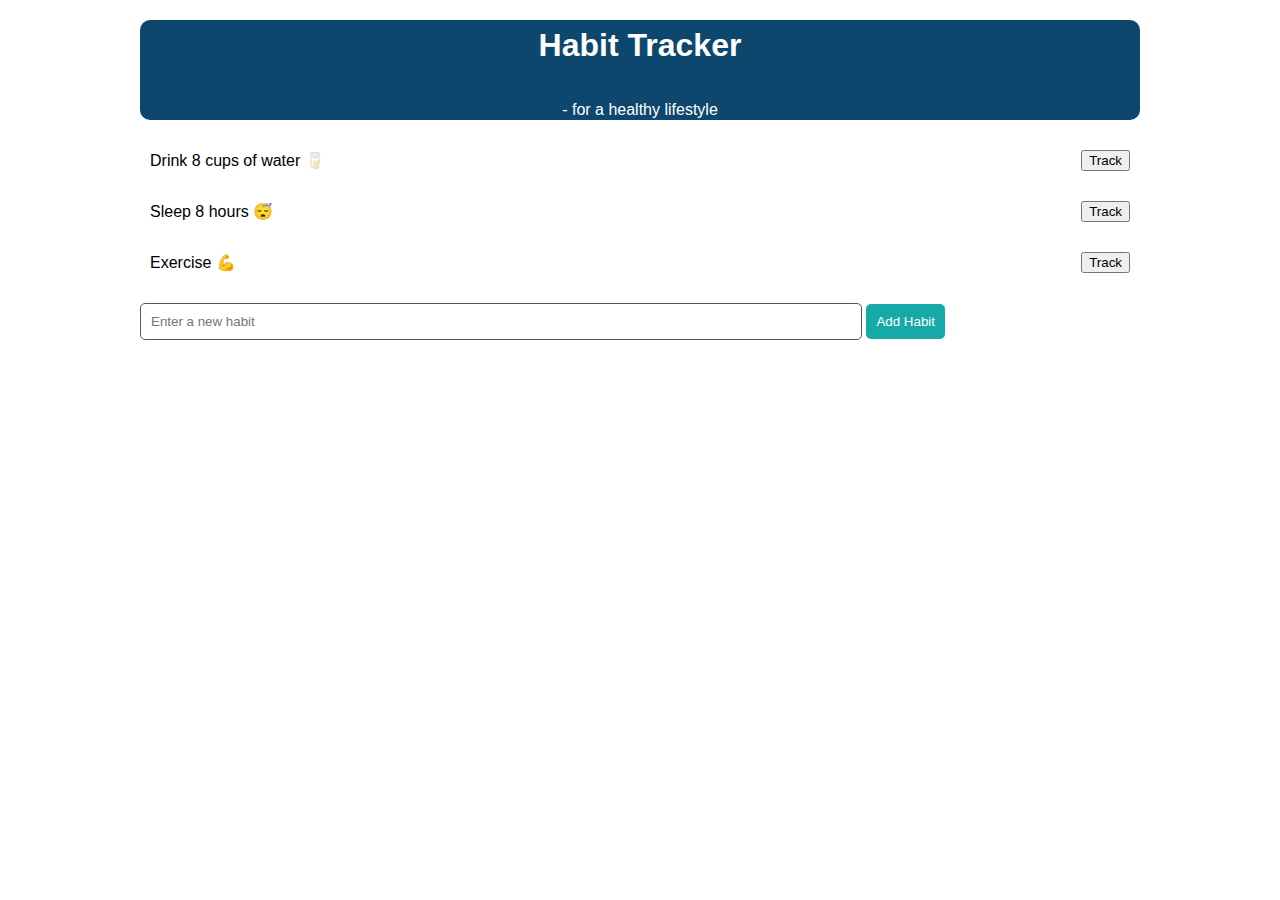
<file: index.html>
<!DOCTYPE html>
<html lang="en">
<head>
    <meta charset="UTF-8">
    <title>HABIT TRACKER</title>
    <style>
        body {
            font-family: Arial, sans-serif;
            max-width: 1000px;
            margin: 0 auto;
            padding: 20px;
        }
        .header {
            background-color: #0d476e;
            color:white;
            height: 100px;
            width: 100%;
            display: flex;
            flex-direction: column;
            justify-content: center;
            align-items: center;
            border-radius: 10px;
            margin-bottom: 20px;
        }
        .habit-container {
            display: flex;
            flex-direction: column;
            gap: 10px;
        }
        .habit-box {
            border-radius: 15px;
            padding: 10px;
            display: flex;
            justify-content: space-between;
            align-items: center;
            transition: all 0.3s ease;
        }
        .habit-input {
            width: 70%;
            padding: 10px;
            border-radius: 5px;
            border: 1px solid #5c5656;
        }
        .add-habit-btn {
            padding: 10px;
            background-color: #17a8a8;
            color: white;
            border: none;
            border-radius: 5px;
            cursor: pointer;
        }
        .habit-reminder {
            position: fixed;
            bottom: 20px;
            right: 20px;
            background-color: #fff;
            border: 2px solid #0d476e;
            border-radius: 10px;
            padding: 15px;
            box-shadow: 0 4px 6px rgba(0,0,0,0.1);
            display: none;
        }
    </style>
</head>
<body>
    <div class="header">
        <h1>Habit Tracker</h1>
        <p>- for a healthy lifestyle</p>
    </div>

    <div class="habit-container" id="defaultHabits">
        <div class="habit-box" data-habit="Drink 8 cups of water 🥛" data-color="#3498db">
            <span>Drink 8 cups of water 🥛</span>
            <button onclick="trackHabit(this)">Track</button>
        </div>
        <div class="habit-box" data-habit="Sleep 8 hours 😴" data-color="#9b59b6">
            <span>Sleep 8 hours 😴</span>
            <button onclick="trackHabit(this)">Track</button>
        </div>
        <div class="habit-box" data-habit="Exercise 💪" data-color="#2ecc71">
            <span>Exercise 💪</span>
            <button onclick="trackHabit(this)">Track</button>
        </div>
    </div>

    <div style="margin-top: 20px;">
        <input type="text" id="newHabitInput" class="habit-input" placeholder="Enter a new habit">
        <button class="add-habit-btn" onclick="addNewHabit()">Add Habit</button>
    </div>

    <div id="customHabits" class="habit-container"></div>

    <div id="habitReminder" class="habit-reminder">
        <h3>Daily Habit Reminder</h3>
        <p id="reminderText">Time to track your habits!</p>
    </div>

    <script>
        class HabitManager {
            constructor() {
                this.loadHabits();
                this.setupReminders();
            }

            setupReminders() {
                // Daily reminder at 9 AM
                const now = new Date();
                const reminderTime = new Date(now.getFullYear(), now.getMonth(), now.getDate(), 9, 0, 0);
                
                if (now > reminderTime) {
                    reminderTime.setDate(reminderTime.getDate() + 1);
                }

                const timeUntilReminder = reminderTime - now;
                
                setTimeout(() => {
                    this.showReminder();
                }, timeUntilReminder);
            }

            showReminder() {
                const reminderElement = document.getElementById('habitReminder');
                reminderElement.style.display = 'block';
                
                // Auto-hide after 5 minutes
                setTimeout(() => {
                    reminderElement.style.display = 'none';
                }, 5 * 60 * 1000);
            }

            loadHabits() {
                const savedHabits = JSON.parse(localStorage.getItem('habits') || '[]');
                const customHabitsContainer = document.getElementById('customHabits');
                customHabitsContainer.innerHTML = '';

                savedHabits.forEach(habit => {
                    this.createHabitElement(habit.name, habit.color, customHabitsContainer);
                });
            }

            createHabitElement(habitName, habitColor, container) {
                const habitBox = document.createElement('div');
                habitBox.classList.add('habit-box');
                habitBox.setAttribute('data-habit', habitName);
                habitBox.setAttribute('data-color', habitColor);
                habitBox.style.backgroundColor = `${habitColor}20`; // Light transparent color
                habitBox.style.borderLeft = `5px solid ${habitColor}`;
                habitBox.innerHTML = `
                    <span style="color: ${habitColor};">${habitName}</span>
                    <button onclick="trackHabit(this)">Track</button>
                    <button onclick="habitManager.deleteHabit(this)">Delete</button>
                `;
                container.appendChild(habitBox);
            }

            addHabit(habitName) {
                const savedHabits = JSON.parse(localStorage.getItem('habits') || '[]');
                
                // Generate a unique color
                const habitColor = `#${Math.floor(Math.random()*16777215).toString(16)}`;
                
                const newHabit = { 
                    name: habitName, 
                    color: habitColor 
                };

                if (!savedHabits.some(h => h.name === habitName)) {
                    savedHabits.push(newHabit);
                    localStorage.setItem('habits', JSON.stringify(savedHabits));
                    
                    const customHabitsContainer = document.getElementById('customHabits');
                    this.createHabitElement(habitName, habitColor, customHabitsContainer);
                }
            }

            deleteHabit(buttonElement) {
                const habitBox = buttonElement.closest('.habit-box');
                const habitName = habitBox.getAttribute('data-habit');

                // Remove from localStorage
                let savedHabits = JSON.parse(localStorage.getItem('habits') || '[]');
                savedHabits = savedHabits.filter(h => h.name !== habitName);
                localStorage.setItem('habits', JSON.stringify(savedHabits));

                // Remove from DOM
                habitBox.remove();
            }
        }

        const habitManager = new HabitManager();

        function addNewHabit() {
            const newHabitInput = document.getElementById('newHabitInput');
            const habitName = newHabitInput.value.trim();
            
            if (habitName) {
                habitManager.addHabit(habitName);
                newHabitInput.value = '';
            }
        }

        function trackHabit(buttonElement) {
            const habitBox = buttonElement.closest('.habit-box');
            const habitName = habitBox.getAttribute('data-habit');
            const habitColor = habitBox.getAttribute('data-color');
            
            window.location.href = `habit-details.html?habit=${encodeURIComponent(habitName)}&color=${encodeURIComponent(habitColor)}`;
        }

        // Load habits on page load
        document.addEventListener('DOMContentLoaded', () => {
            habitManager.loadHabits();
        });
    </script>
</body>
</html>
</file>
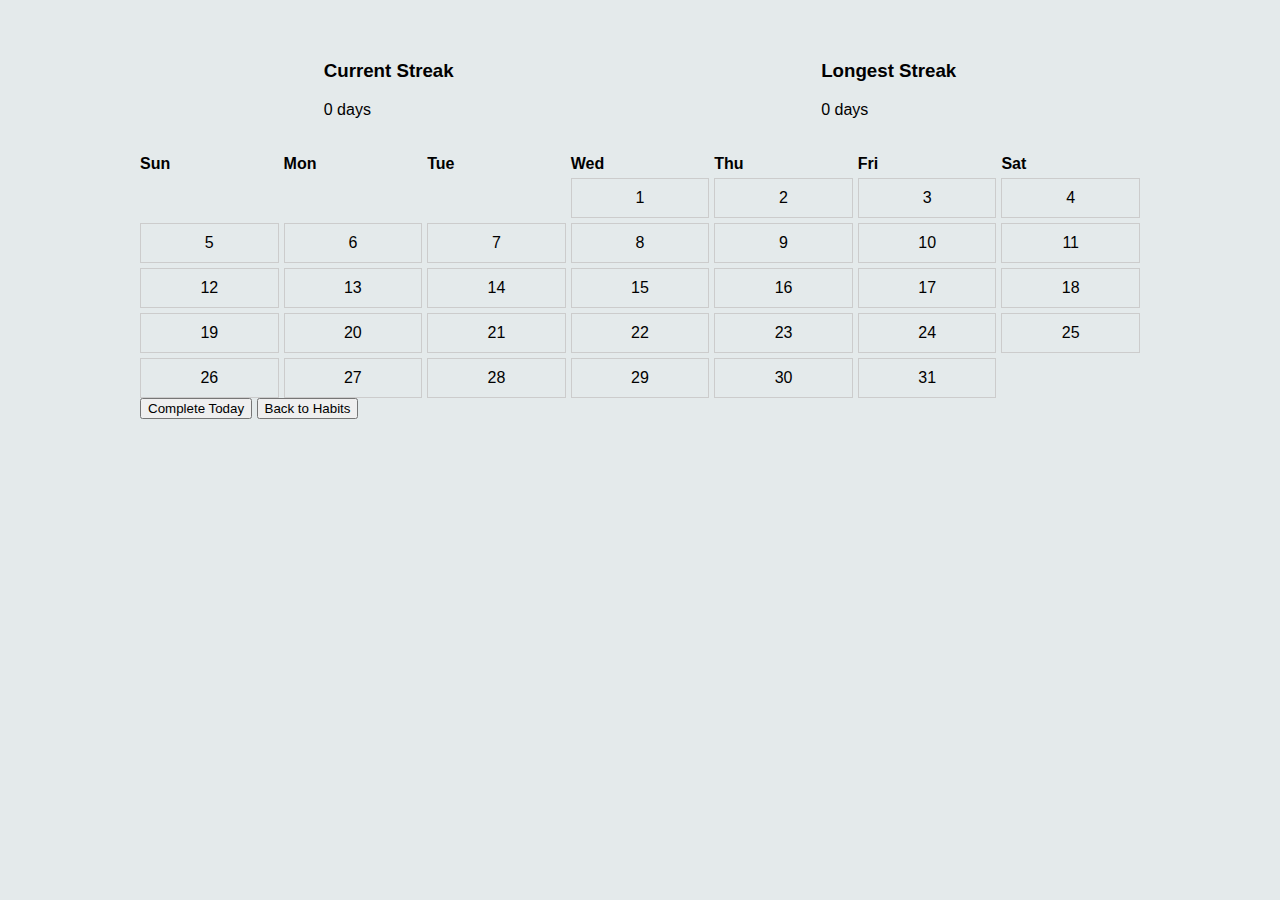
<file: habit-details.html>
<!DOCTYPE html>
<html lang="en">
<head>
    <meta charset="UTF-8">
    <title>Habit Details</title>
    <style>
        body {
            font-family: Arial, sans-serif;
            max-width: 1000px;
            margin: 0 auto;
            padding: 20px;
            background-color: rgba(218, 226, 227, 0.719);
        }
        .date-grid {
            display: grid;
            grid-template-columns: repeat(7, 1fr);
            gap: 5px;
        }
        .date-cell {
            border: 1px solid #ccc;
            padding: 10px;
            text-align: center;
            position: relative;
        }
        .date-cell.completed {
            background-color: rgba(0, 255, 0, 0.2);
        }
        .streak-stats {
            display: flex;
            justify-content: space-around;
            margin-bottom: 20px;
        }
    </style>
</head>
<body>
    <h1 id="habitName">Habit Details</h1>

    <div class="streak-stats">
        <div id="currentStreakBox">
            <h3>Current Streak</h3>
            <p id="currentStreakCount">0 days</p>
        </div>
        <div id="longestStreakBox">
            <h3>Longest Streak</h3>
            <p id="longestStreakCount">0 days</p>
        </div>
    </div>

    <div class="date-grid" id="dateGrid"></div>

    <div>
        <button id="completeBtn">Complete Today</button>
        <button onclick="window.location.href='index.html'">Back to Habits</button>
    </div>

    <script>
        class HabitTracker {
            constructor(habitName, habitColor) {
                this.habitName = habitName;
                this.habitColor = habitColor;
                this.loadData();
                this.renderGrid();
            }

            loadData() {
                const savedData = JSON.parse(localStorage.getItem(`habit_tracking_${this.habitName}`) || '{}');
                
                this.completedDays = savedData.completedDays || [];
                this.currentStreak = savedData.currentStreak || 0;
                this.longestStreak = savedData.longestStreak || 0;
            }

            saveData() {
                const data = {
                    completedDays: this.completedDays,
                    currentStreak: this.currentStreak,
                    longestStreak: this.longestStreak
                };
                localStorage.setItem(`habit_tracking_${this.habitName}`, JSON.stringify(data));
            }

            renderGrid() {
                const grid = document.getElementById('dateGrid');
                grid.innerHTML = '';

                // Create headers
                const days = ['Sun', 'Mon', 'Tue', 'Wed', 'Thu', 'Fri', 'Sat'];
                days.forEach(day => {
                    const headerCell = document.createElement('div');
                    headerCell.textContent = day;
                    headerCell.style.fontWeight = 'bold';
                    grid.appendChild(headerCell);
                });

                // Generate dates for current month
                const today = new Date();
                const month = today.getMonth();
                const year = today.getFullYear();
                const daysInMonth = new Date(year, month + 1, 0).getDate();
                const firstDay = new Date(year, month, 1).getDay();

                // Add empty cells for days before the first day
                for (let i = 0; i < firstDay; i++) {
                    grid.appendChild(document.createElement('div'));
                }

                // Add date cells
                for (let day = 1; day <= daysInMonth; day++) {
                    const dateCell = document.createElement('div');
                    dateCell.classList.add('date-cell');
                    dateCell.textContent = day;

                    // Format date for comparison
                    const formattedDate = this.formatDate(new Date(year, month, day));
                    
                    // Mark completed days
                    if (this.completedDays.includes(formattedDate)) {
                        dateCell.classList.add('completed');
                        dateCell.style.backgroundColor = `${this.habitColor}80`;
                    }

                    grid.appendChild(dateCell);
                }
            }

            formatDate(date) {
                return date.toISOString().split('T')[0];
            }

            completeToday() {
                const today = this.formatDate(new Date());
                const yesterday = this.formatDate(new Date(Date.now() - 86400000));

                if (!this.completedDays.includes(today)) {
                    // Streak logic
                    if (this.completedDays.includes(yesterday)) {
                        this.currentStreak++;
                    } else {
                        this.currentStreak = 1;
                    }

                    this.longestStreak = Math.max(this.longestStreak, this.currentStreak);

                    this.completedDays.push(today);
                    this.completedDays.sort();
                    this.saveData();
                    return true;
                }
                
                return false;
            }
        }

        let habitTracker;

        function initHabitDetails() {
            const urlParams = new URLSearchParams(window.location.search);
            const habitName = urlParams.get('habit');
            const habitColor = urlParams.get('color');
            
            document.getElementById('habitName').textContent = habitName;
            
            habitTracker = new HabitTracker(habitName, habitColor);

            document.getElementById('completeBtn').addEventListener('click', completeHabit);
            updateStreakDisplay();
        }

        function completeHabit() {
            if (habitTracker.completeToday()) {
                habitTracker.renderGrid();
                updateStreakDisplay();
                alert('Habit completed for today!');
            } else {
                alert('You have already completed this habit today!');
            }
        }

        function updateStreakDisplay() {
            document.getElementById('currentStreakCount').textContent = `${habitTracker.currentStreak} days`;
            document.getElementById('longestStreakCount').textContent = `${habitTracker.longestStreak} days`;
        }

        document.addEventListener('DOMContentLoaded', initHabitDetails);
    </script>
</body>
</html>
</file>
